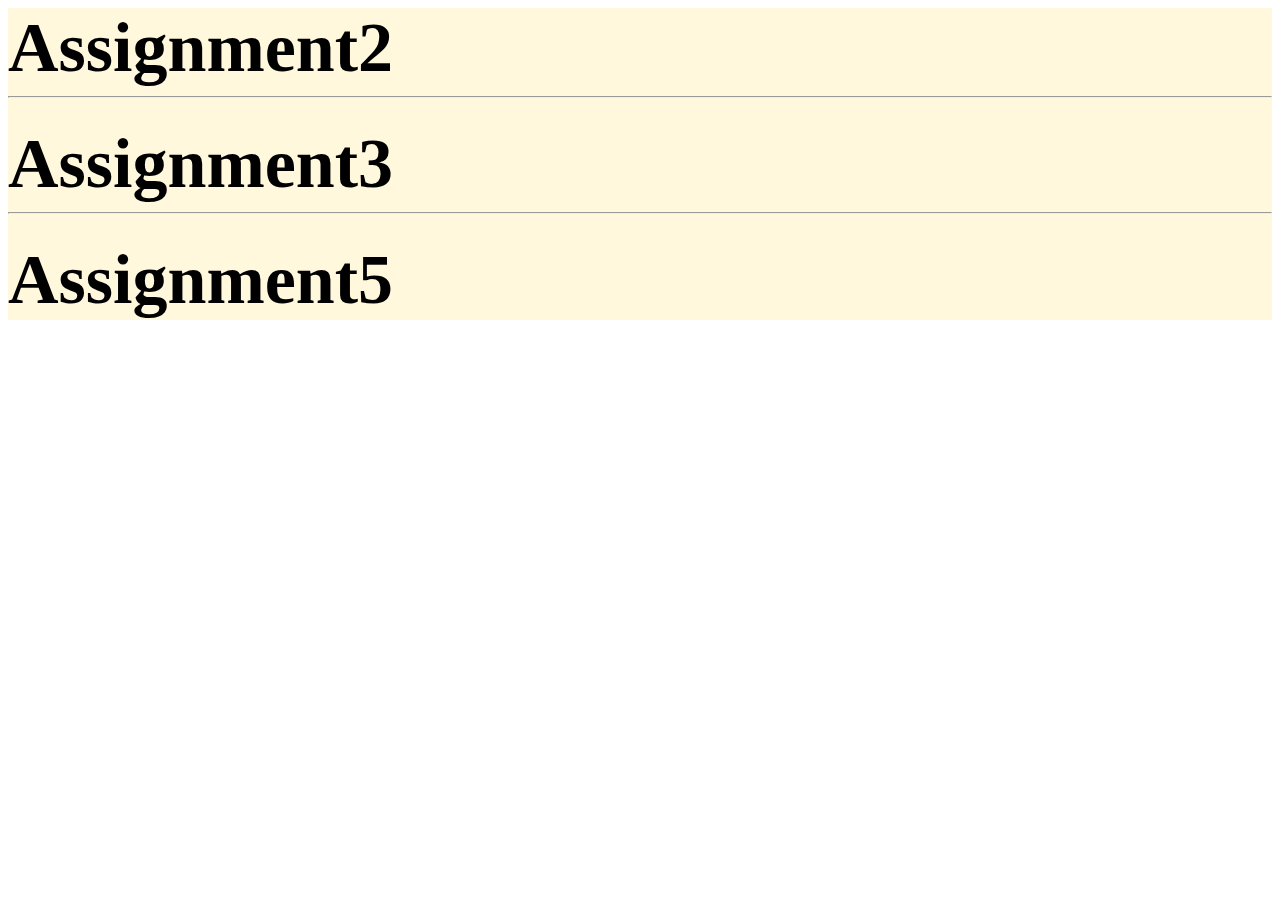
<file: index.html>
<!DOCTYPE html>
<html lang="en">
  <head>
    <meta charset="UTF-8" />
    <meta name="viewport" content="width=device-width, initial-scale=1.0" />
    <title>JavaScript Assignment</title>
    <link rel="stylesheet" href="style.css" />
  </head>
  <body>
    <header class="header1">
      <a class="attri" href="Assignment2.html">Assignment2</a>
      <br>
      <hr>
      <br>
      <a class="attri" href="Assignment3.html">Assignment3</a>
      <br>
      <hr>
      <br>
      <a class="attri" href="Assignment5.html">Assignment5</a>
    </header>
    <script src="app.js"></script>
  </body>
</html>
</file>
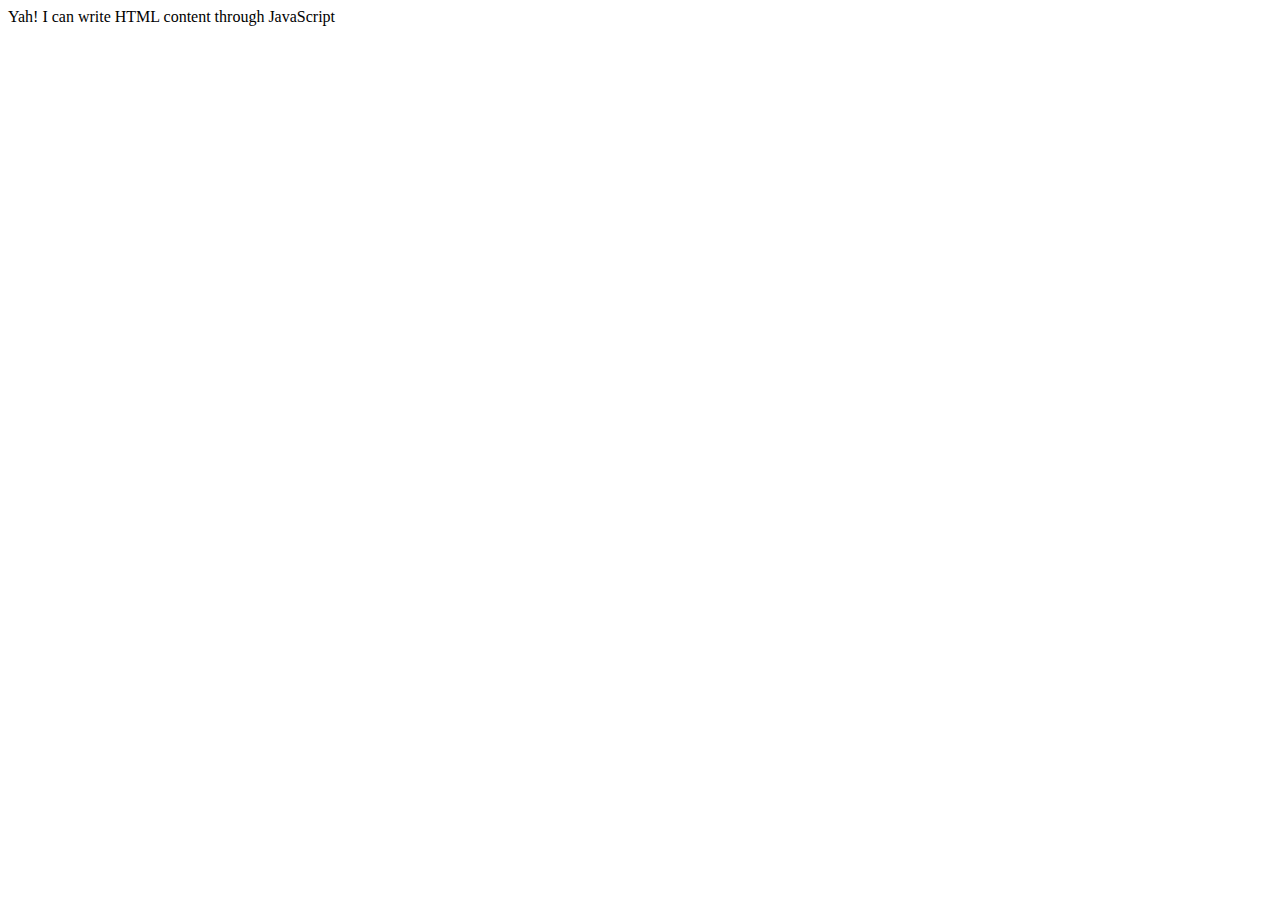
<file: Assignment2.html>
<!DOCTYPE html>
<html lang="en">
<head>
    <meta charset="UTF-8">
    <meta name="viewport" content="width=device-width, initial-scale=1.0">
    <title>Document</title>
</head>
<body>
    <script src="Assignment2.js"></script>
</body>
</html>
</file>
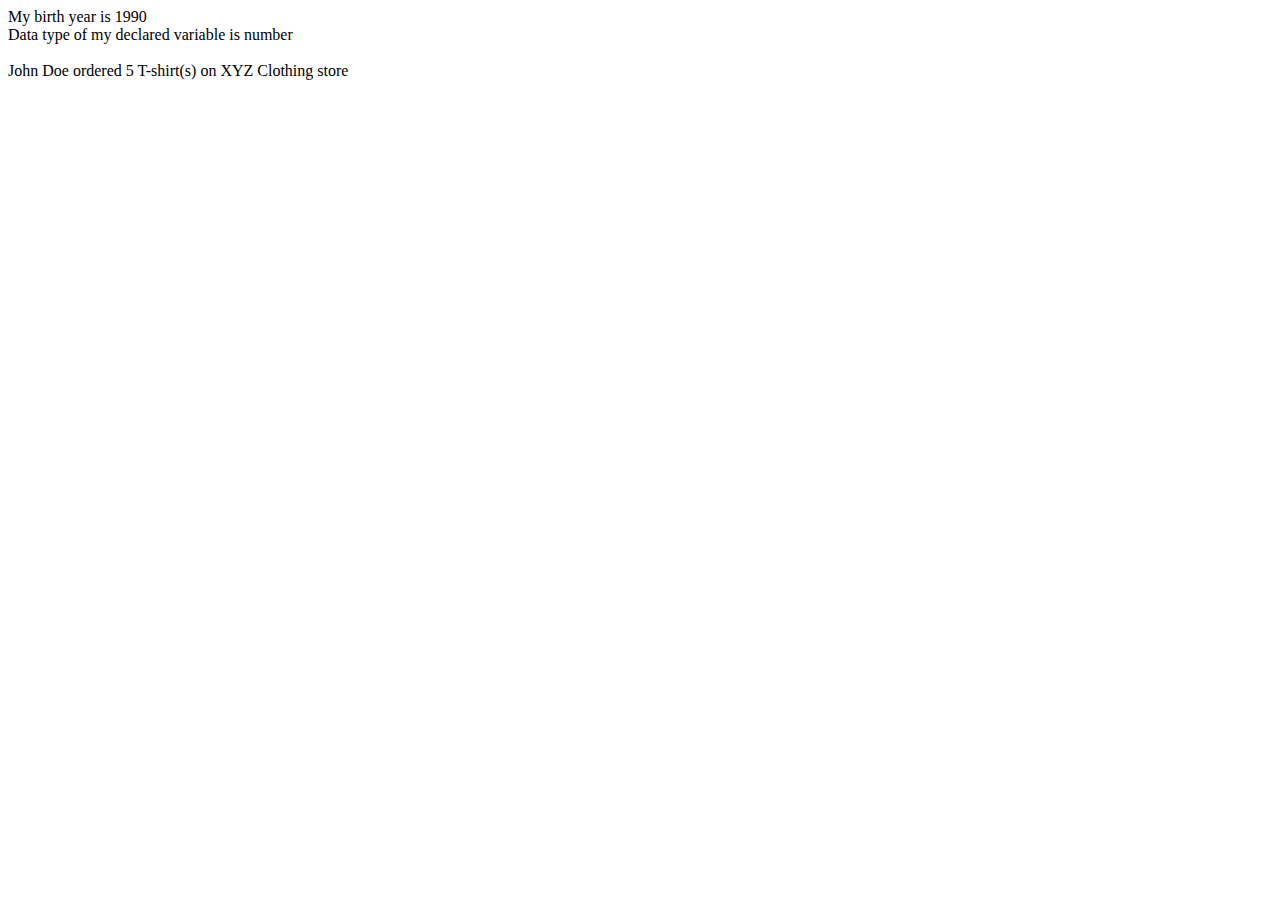
<file: Assignment3.html>
<!DOCTYPE html>
<html lang="en">
<head>
    <meta charset="UTF-8">
    <meta name="viewport" content="width=device-width, initial-scale=1.0">
    <title>Document</title>
    <link rel="stylesheet" href="style.css">
</head>
<body>
    
    <script src="Assignment3.js"></script>
</body>
</html>
</file>
<file: style.css>
.attri{
    text-decoration: none;
    color: black;
    font-weight: bold;
    font-size: 70px;
}
.header1{
    background-color: cornsilk;
}
</file>
